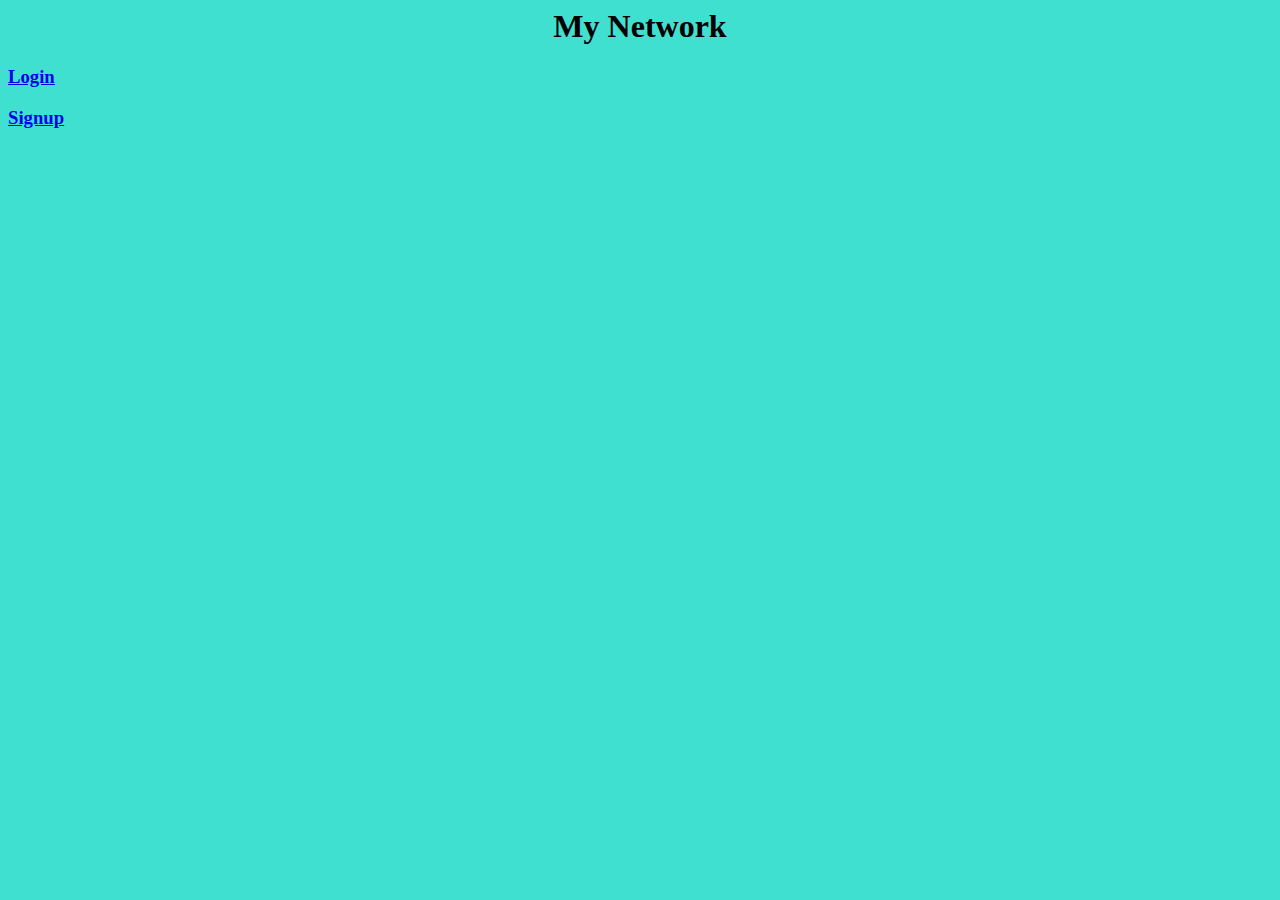
<file: templates/home.html>
<html>
<head>
<title>
Home
</title>

<center><h1> My Network </h1></center>
<style>
	body{
		background-color: #40E0D0;
		
	}
</style>
<link rel="shortcut icon" href="assets/ico/social-network-icon.png">
</head>

<body>

<h3><a href = "/login"> Login </a></h3>
<h3><a href = "/signup"> Signup </a></h3>
</body>
</html>
</file>
